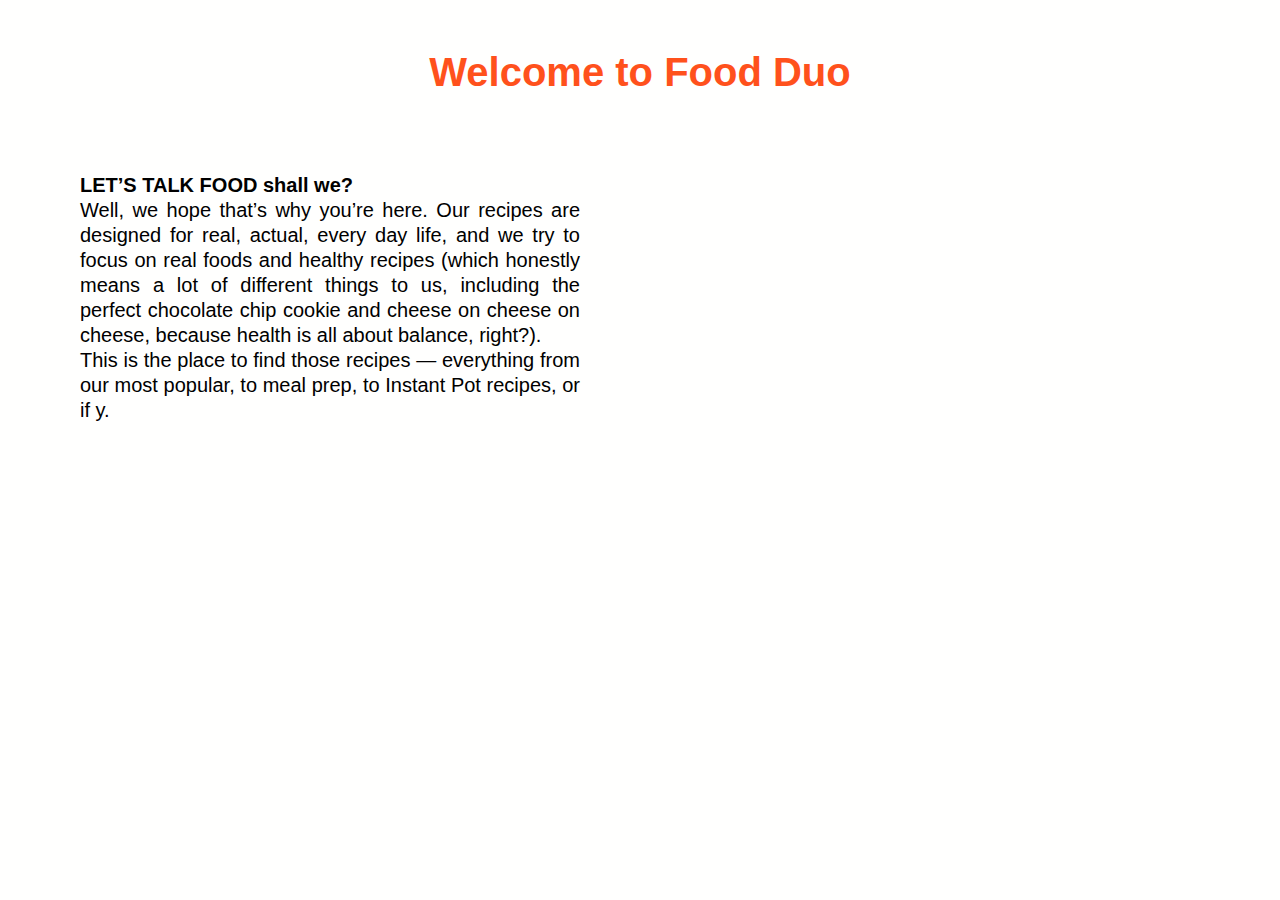
<file: starthere.html>
<html lang="en">
  <head>
    <meta charset="UTF-8" />
    <meta name="viewport" content="width=device-width, initial-scale=1.0" />
    <title>Document</title>
    <link rel="stylesheet" href="./style.css" />
  </head>
  <body>
    <section class="welcome">
      <h1>Welcome to Food Duo</h1>
      <div>
        <p>
         <span> LET’S TALK FOOD shall we? </span><br />
          Well, we hope that’s why you’re here. Our recipes are designed for
          real, actual, every day life, and we try to focus on real foods and
          healthy recipes (which honestly means a lot of different things to us,
          including the perfect chocolate chip cookie and cheese on cheese on
          cheese, because health is all about balance, right?). <br />
          This is the place to find those recipes — everything from our most
          popular, to meal prep, to Instant Pot recipes, or if y.
        </p>
        <div class="iframediv">
          <iframe
            width="560"
            height="315"
            src="https://www.youtube.com/embed/Cy2vqBUq_DU?si=D6cqAJZz9R698t5r"
            title="YouTube video player"
            frameborder="0"
            allow="accelerometer; autoplay; clipboard-write; encrypted-media; gyroscope; picture-in-picture; web-share"
            allowfullscreen
          ></iframe>
        </div>
      </div>
    </section>
  </body>
</html>
</file>
<file: style.css>
*,
*::after,
*::before {
  margin: 0;
  padding: 0;
  box-sizing: border-box;
  scroll-behavior: smooth;
}
:root {
  --bgcolor: #fffffe;
  --primary: #ff511c;
  --secondary: #000;
  --light: #fff;
}

body {
  font-family: sans-serif;
  margin: 0 100px;
  background-color: var(--bgcolor);
  padding: 50px;
}

/* ========= NAVBAR ======== */
header {
  width: 100%;
  display: flex;
  justify-content: space-between;
  align-items: center;
  padding: 30px 0;
}

.logo h1 {
  font-weight: 600;
}
.logo b {
  color: var(--primary);
}
nav ul {
  display: flex;
  list-style: none;
}
nav ul li {
  margin-right: 30px;
}
nav ul li a {
  text-decoration: none;
  color: var(--secondary);
  font-weight: 500;
  font-size: 17px;
}

/* ===active ===*/
.active::after {
  content: "";
  width: 50%;
  height: 3px;
  background-color: var(--primary);
  display: flex;
  position: relative;
  margin-left: 12px;
  transition: width 0.3s ease, margin-left 0.3s ease;
}
.active:hover::after {
  width: 100%;
  margin-left: 0;
}

/* ==== INPUTS ==== */
.btn {
  font-weight: 600;
  cursor: pointer;
  padding: 10px 20px;
}

.buttons a {
  text-decoration: none;
}
.signin {
  background: transparent;
  border: none;
  color: var(--secondary);
  padding: 10px 20px;
}
.signup {
  background-color: var(--primary);
  color: var(--light);
  border: none;
  border-radius: 5px;
  padding: 10px 20px;
}
/* ====Section 1 ==== */
.content {
  display: grid;
  grid-template-columns: 50% auto;
  gap: 30px;
  align-items: center;
  justify-content: space-between;
  width: 100%;
  height: 70vh;
}
.content-left {
  display: block;
}
.info {
  max-width: 100%;
  display: flex;
  flex-direction: column;
  gap: 20px;
}
.info h2 {
  font-size: 60px;
  color: var(--primary);
}
.info p {
  font-size: 23px;
  line-height: 30px;
  margin-bottom: 20px;
}
.content-left button {
  font-size: 23px;
  padding: 10px 23px;
  background-color: var(--primary);
  color: var(--light);
  border-radius: 5px;
  border: none;
  cursor: pointer;
}
.content-right {
  display: block;
  overflow: hidden;
}

.content-right img {
  width: 400px;
  height: auto;
  user-select: none;
  position: relative;
  border-radius: 50%;
  animation: rotate 10s linear infinite;
}

@keyframes rotate {
  0% {
    transform: rotate(0deg);
  }
  100% {
    transform: rotate(360deg);
  }
}

@media screen and(max-width:1200px) {
  .grid {
    margin: 0 60px;
  }
  .content-right img {
    width: 300px;
    height: 300px;
  }
  .content-left h2 {
    font-size: 45px;
  }

  .content-left p {
    font-size: 18px;
  }
}
/* === Burger menu === */
.burger-menu {
  display: none;
}

/* Media queries */

@media only screen and (max-width: 768px) {
  nav {
    display: none;
  }
  .buttons {
    display: none;
  }
  .burger-menu {
    display: block;
  }
}

/* ===Gallery Section=== */

.gallery {
  margin: 50px 0;
  padding: 20px;
  background-color: var(--light);
}
.gallery h2 {
  color: var(--primary);
  font-size: 40px;
  font-weight: 700;
}

.image-container {
  display: grid;
  grid-template-columns: repeat(auto-fill, minmax(400px, 1fr));
  gap: 15px;
}

.gallery-image {
  width: 100%;
  height: 100%;
  object-fit: cover;
  transition: transform 0.3s ease-in-out;
  border-radius: 4px;
}

.gallery-image:hover {
  transform: scale(1.02);
  filter: brightness(0.9);
}

@media screen and (max-width: 1200px) {
  .image-container {
    grid-template-columns: repeat(auto-fill, minmax(150px, 1fr));
    gap: 10px;
    margin: 20px auto;
  }
  .gallery-image {
    height: 100%;
  }
}
/* ===Menu Bar=== */
.menu-bar h2 {
  color: var(--primary);
  text-align: center;
  font-size: 40px;
  font-weight: 700;
}
.card-container {
  max-width: 1200px;
  display: flex;
  flex-wrap: wrap;
  gap: 30px;
  margin: 50px auto;
}

.card-container div {
  flex: 30%;
}
/* ===About Us=== */
.about-us {
  max-height: 600px;
  margin-bottom: 50px;
}

.about-us h2 {
  color: var(--primary);
  text-align: center;
  font-size: 40px;
  font-weight: 700;
}

.about-us-div {
  margin-top: 50px;
  display: flex;
  /* gap: 40px; */
}

.about-us-img {
  height: 600px;
  width: 50%;
  box-shadow: 0 0 10 rgba(0, 0, 0, 0.5);
}

.about-us-img img {
  width: 100%;
  height: 100%;
}

.about-us-content {
  height: 600px;
  width: 50%;
  display: flex;
  align-items: center;
  justify-content: center;
}

.about-us-content p {
  width: 70%;
  text-align: justify;
  color: var(--secondary);
  font-size: 20px;
}
/* ===POPUP=== */
.popup {
  position: fixed;
  display: none;
  top: 0;
  left: 0;
  width: 100%;
  height: 100%;
  background: rgba(0, 0, 0, 0.5);
  justify-content: center;
  align-items: center;
  z-index: 1;
}
.popup form {
  background-color: rgba(255, 255, 255, 0.9);
  padding: 40px;
}

.bottom-div {
  display: flex;
  flex-direction: column;
  justify-content: center;
  gap: 10px;
}
.bottom-div a {
  color: #ffc107;
  text-align: center;
  text-decoration: none;
  font-size: 26px;
}

.form-container {
  background-color: #fff;
  padding: 20px;
  border-radius: 5px;
  box-shadow: 0 0 10 rgba(0, 0, 0, 0.1);
  text-align: center;
}

.form-container h2 {
  color: var(--primary);
}
.form-container a {
  text-decoration: none;
  color: var(--primary);
  text-align: center;
  font-size: 20px;
  margin-top: 20px;
  font-weight: 650;
}

.form-container form {
  margin: 20px 0;
}

.popup:target {
  display: flex;
}

body:target {
  overflow: hidden;
}

.popup:target .form-container {
  animation: fadeInUp 0.5s ease-out;
}

@keyframes fadeInUp {
  from {
    opacity: 0;
    transform: translateY(-50px);
  }
  to {
    opacity: 1;
    transform: translateY(0);
  }
}

/* ===MEDIA QUERIS=== */
@media screen and (max-width: 800px) {
  header {
    margin: 0 20px;
  }
  .grid {
    margin: 0 20px;
  }
  .content {
    grid-template-columns: 1fr;
  }
  .content-left,
  .content-right {
    width: 100%;
  }
  .content-right img {
    width: 50%;
    margin-top: 20px;
  }

  .content-left button {
    margin-top: 20px;
    font-size: 15px;
    padding: 8px 17px;
    border-radius: 3px;
  }

  .content-left h2 {
    font-size: 30px;
  }

  .content-left p {
    font-size: 14px;
    line-height: 16px;
    margin-bottom: 10px;
  }
}

.mystyle {
  background-color: orangered;
  color: white;
  transition: 0.2s;
}

.mystyle:hover {
  opacity: 0.2;
  color: orangered;
  background-color: var(--light);
  box-shadow: 0, 0, 0, 0.4;
}

/* ===Start Here=== */

.welcome {
  display: flex;
  justify-content: center;
  flex-direction: column;
  text-align: center;
  align-items: center;
}

.welcome h1 {
  font-size: 40px;
  font-weight: 800;
  color: var(--primary);
}

.welcome div {
  display: flex;
  gap: 60px;
  margin-top: 30px;
  align-items: center;
}
.welcome p {
  font-size: 20px;
  width: 500px;
  color: var(--secondary);
  text-align: justify;
  
  line-height: 1.25;
}
.welcome p span{
  
  font-weight: 600;
}
</file>
